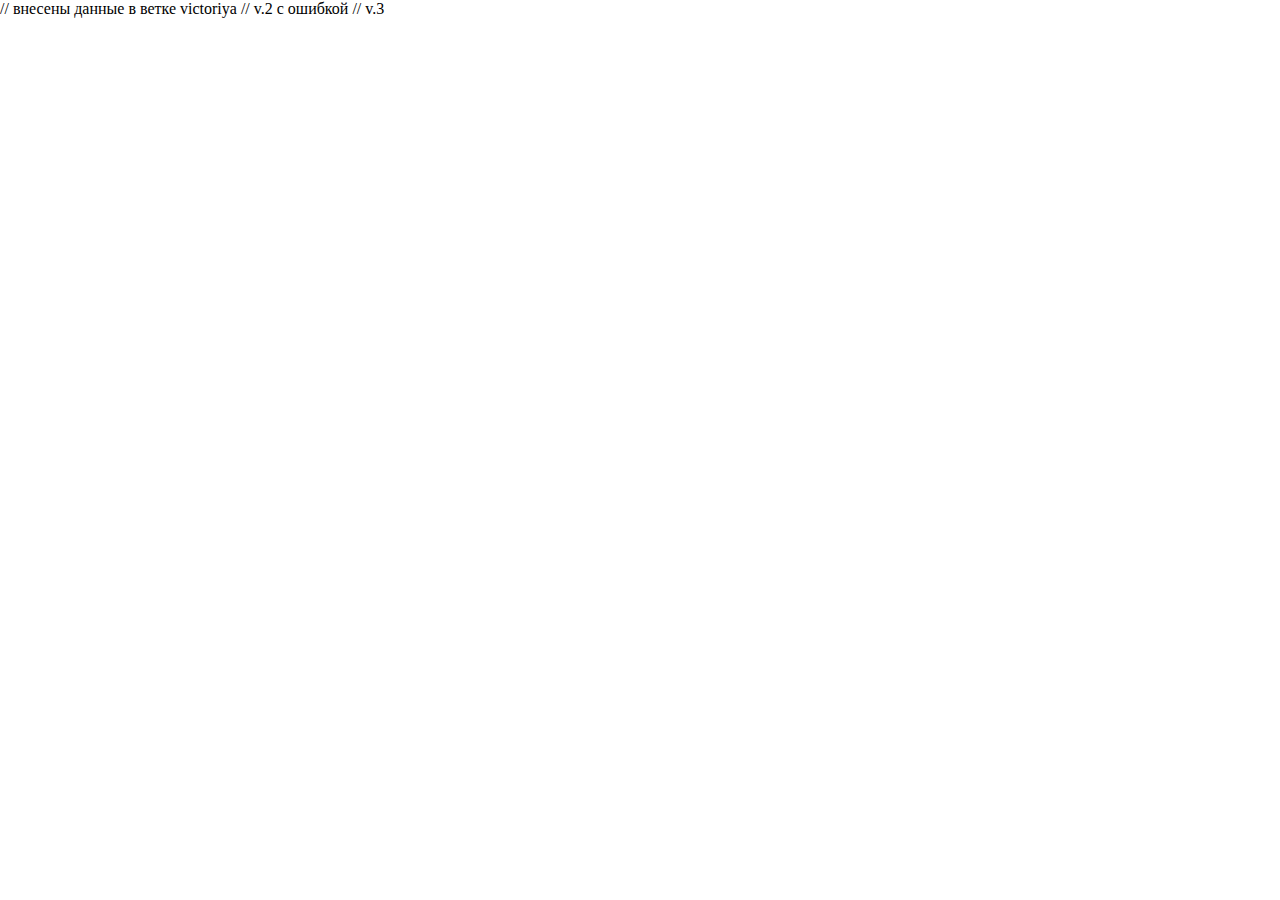
<file: index.html>
<!DOCTYPE html>
<html lang="en">
<head>
	<meta charset="UTF-8">
	<link rel="stylesheet" href="style.css">
	<title>Title</title>
</head>
<body>


// внесены данные в ветке victoriya
// v.2 с ошибкой
// v.3
</body>
</html>
</file>
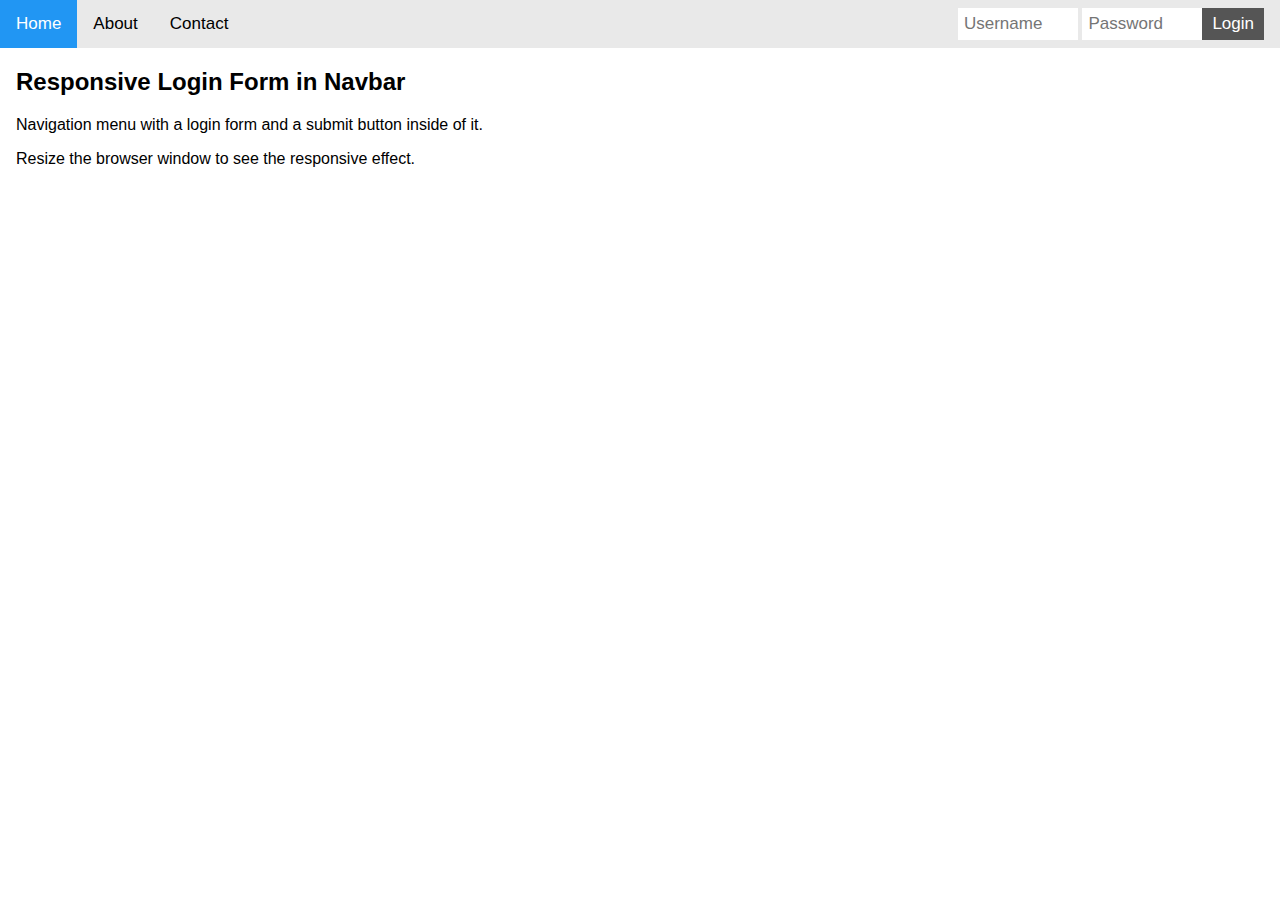
<file: 1.html>
<!DOCTYPE html>
<html>
<head>
	<link rel="stylesheet" href="https://cdnjs.cloudflare.com/ajax/libs/font-awesome/4.7.0/css/font-awesome.min.css">
	<style>
		* {box-sizing: border-box;}

		body {
			margin: 0;
			font-family: Arial, Helvetica, sans-serif;
		}

		.topnav {
			overflow: hidden;
			background-color: #e9e9e9;
		}

		.topnav a {
			float: left;
			display: block;
			color: black;
			text-align: center;
			padding: 14px 16px;
			text-decoration: none;
			font-size: 17px;
		}

		.topnav a:hover {
			background-color: #ddd;
			color: black;
		}

		.topnav a.active {
			background-color: #2196F3;
			color: white;
		}

		.topnav .login-container {
			float: right;
		}

		.topnav input[type=text] {
			padding: 6px;
			margin-top: 8px;
			font-size: 17px;
			border: none;
			width:120px;
		}

		.topnav .login-container button {
			float: right;
			padding: 6px 10px;
			margin-top: 8px;
			margin-right: 16px;
			background-color: #555;
			color: white;
			font-size: 17px;
			border: none;
			cursor: pointer;
		}

		.topnav .login-container button:hover {
			background-color: green;
		}

		@media screen and (max-width: 600px) {
			.topnav .login-container {
				float: none;
			}
			.topnav a, .topnav input[type=text], .topnav .login-container button {
				float: none;
				display: block;
				text-align: left;
				width: 100%;
				margin: 0;
				padding: 14px;
			}
			.topnav input[type=text] {
				border: 1px solid #ccc;
			}
		}
	</style>
</head>
<body>

<div class="topnav">
	<a class="active" href="#home">Home</a>
	<a href="#about">About</a>
	<a href="#contact">Contact</a>
	<div class="login-container">
		<form action="/action_page.php">
			<input type="text" placeholder="Username" name="username">
			<input type="text" placeholder="Password" name="psw">
			<button type="submit">Login</button>
		</form>
	</div>
</div>

<div style="padding-left:16px">
	<h2>Responsive Login Form in Navbar</h2>
	<p>Navigation menu with a login form and a submit button inside of it.</p>
	<p>Resize the browser window to see the responsive effect.</p>
</div>

</body>
</html>
</file>
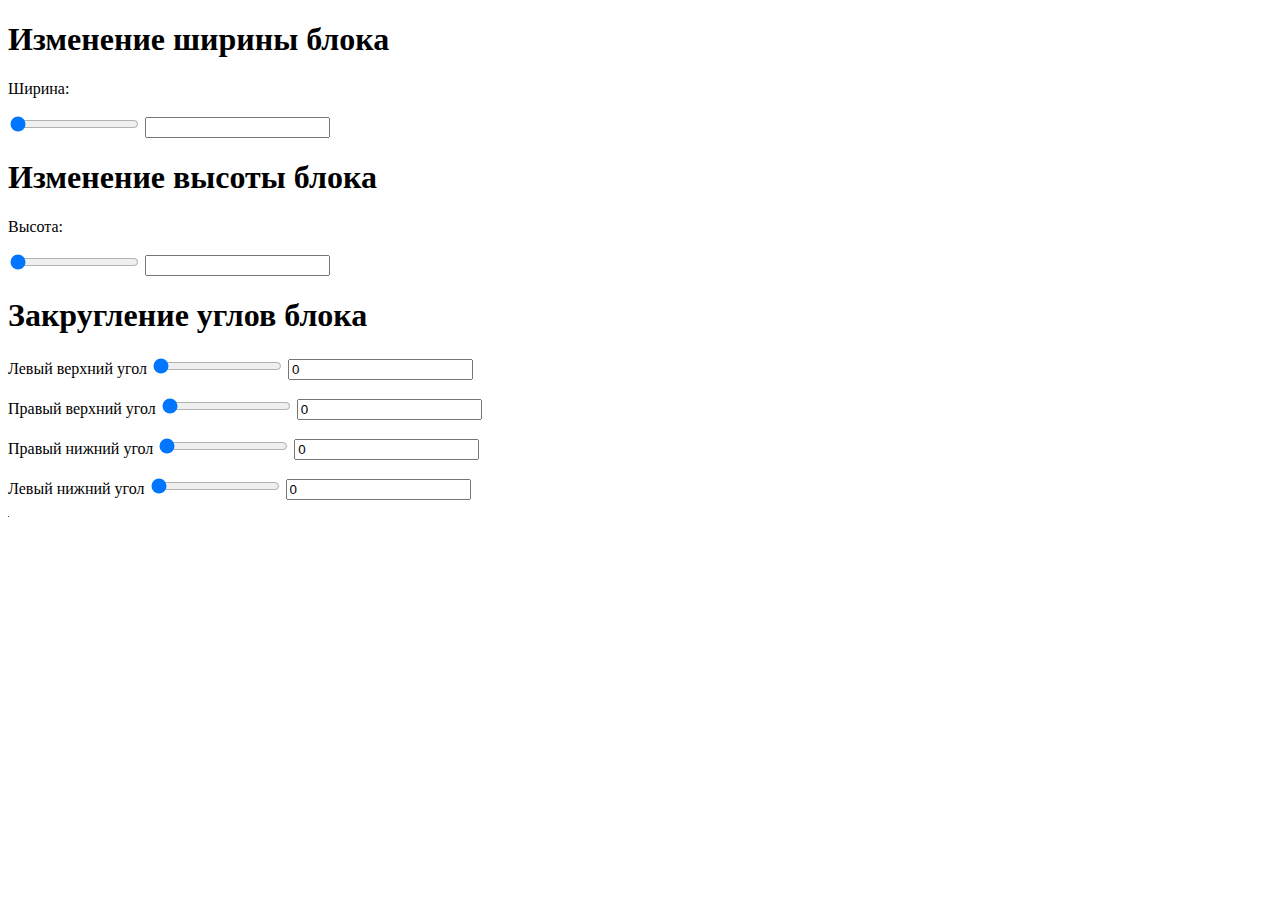
<file: 3-cssGenerator.html>
<!DOCTYPE html>
<html lang="en">
<head>
	<meta charset="utf-8">
	<title>title</title>
	<link rel="stylesheet" type="text/css" href="3-cssGenerator.css">
</head>
<body>

<div>
	<h1>Изменение ширины блока</h1>
	<p>Ширина:</p>
	<input type="range" id="rWidth" min="1" max="500" value="1" oninput="fReSizeRange()">
	<input type="text" id="sWText" oninput="fInputData()">
</div>

<div>
	<h1>Изменение высоты блока</h1>
	<p>Высота:</p>
	<input type="range" id="rHeight" min="1" max="200" value="1" oninput="fReSizeRange()">
	<input type="text" id="sHText" oninput="fInputData()">
</div>

<div id="block">
	<h1>Закругление углов блока</h1>
		<p class="block"> Левый верхний угол
		<input type="range" id="range1" min="0" max="50" step="5" oninput="fRange()" value="0">
		<input type="text" id="field1" value="0" oninput="fInputRadiusData()">
	</p>
		<p class="block"> Правый верхний угол
		<input type="range" id="range2" min="0" max="50" step="5" oninput="fRange()" value="0">
		<input type="text" id="field2" value="0" oninput="fInputRadiusData()">
	</p>
		<p class="block"> Правый нижний угол
		<input type="range" id="range3" min="0" max="50" step="5" oninput="fRange()" value="0">
		<input type="text" id="field3" value="0" oninput="fInputRadiusData()">
	</p>
		<p class="block"> Левый нижний угол
		<input type="range" id="range4" min="0" max="50" step="5" oninput="fRange()" value="0">
		<input type="text" id="field4" value="0" oninput="fInputRadiusData()">
	</p>
</div>

<div id="exam"></div>


	<script src="3-cssGenerator.js"></script>
</body>
</html>
</file>
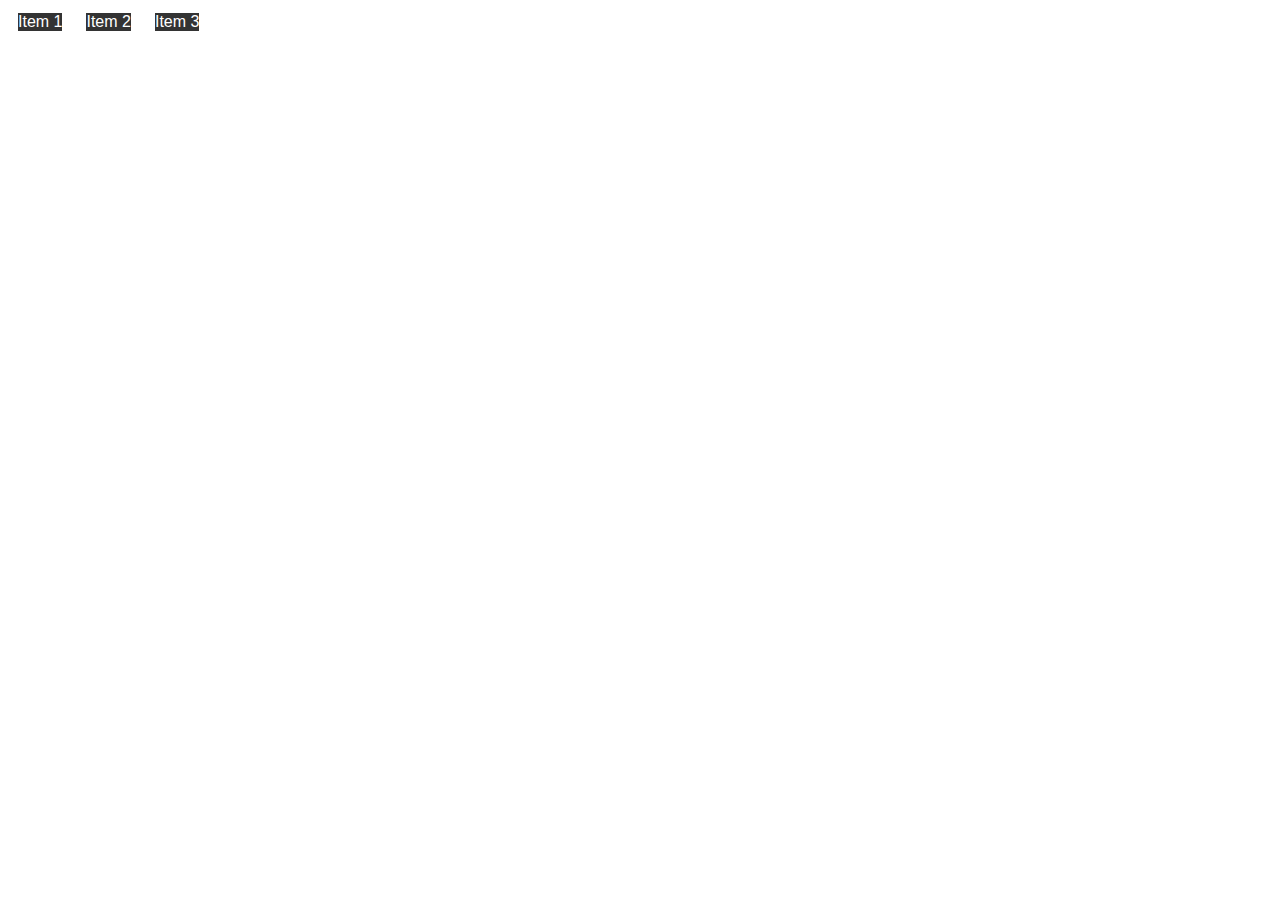
<file: 4-nav-menu.html>
<!DOCTYPE html>
<html lang="en">
<head>
	<meta charset="utf-8">
	<link rel="stylesheet" type="text/css" href="4-nav-menu.css">
</head>
<body>
	<div id="nav" >
		<div class="menu-item"> Item 1
			<div class="sub-menu">
				SubMenu 1
			</div>
		</div>
		<div class="menu-item"> Item 2
			<div class="sub-menu">
				SubMenu 1
			</div>
		</div>
		<div class="menu-item"> Item 3
			<div class="sub-menu">
				SubMenu 1
			</div>
		</div>

	</div>
</body>

</html>
</file>
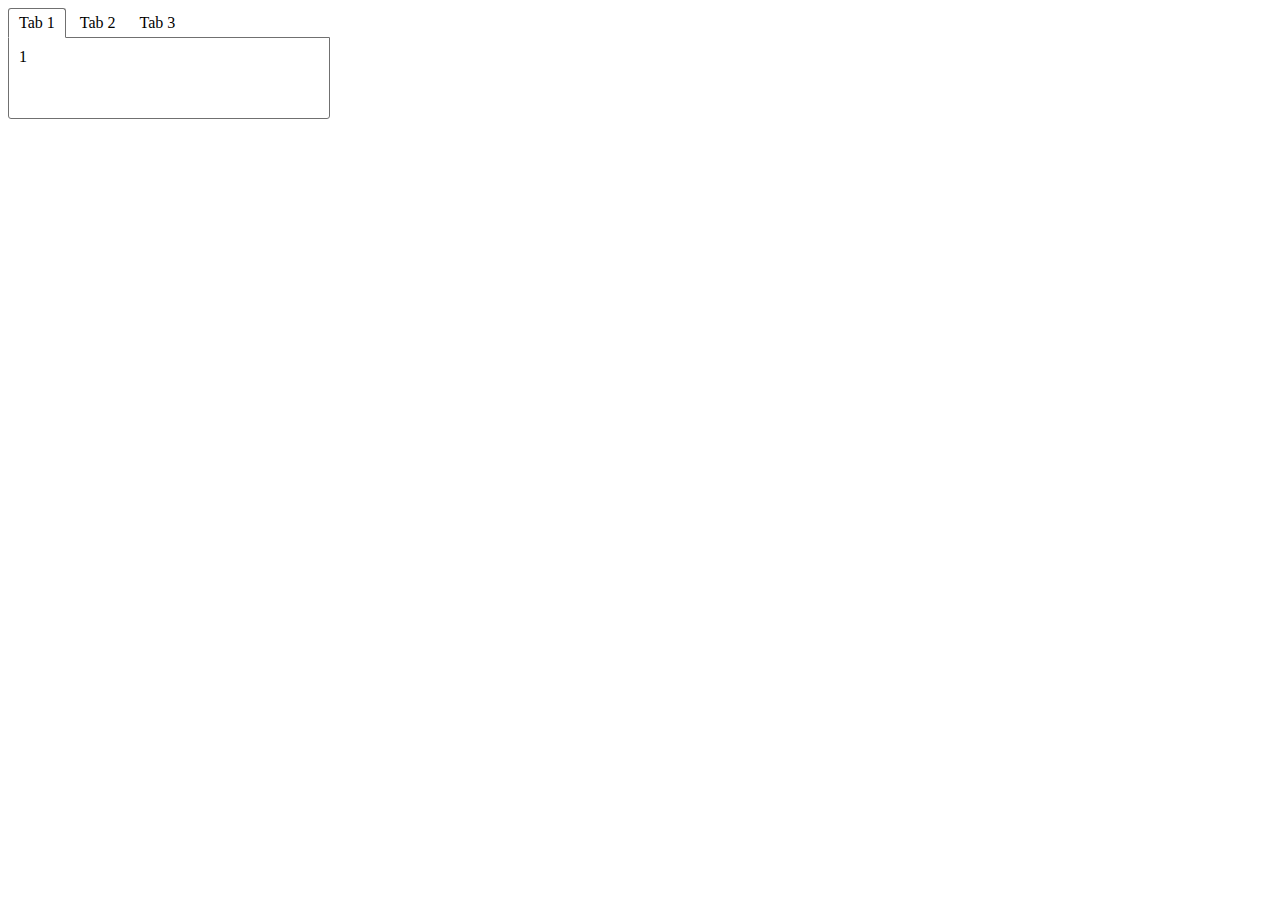
<file: 5-tab.html>
<!doctype html>
<html lang="en">
<head>
	<meta charset="UTF-8">
	<meta name="viewport"
		  content="width=device-width, user-scalable=no, initial-scale=1.0, maximum-scale=1.0, minimum-scale=1.0">
	<meta http-equiv="X-UA-Compatible" content="ie=edge">
	<title>Document</title>
	<link rel="stylesheet" type="text/css" href="5-tab.css">
</head>
<body>
	<div id="tabs">
		<div class="tab whiteborder">Tab 1</div>
		<div class="tab">Tab 2</div>
		<div class="tab">Tab 3</div>
		<div class="tabContent">1</div>
		<div class="tabContent">2</div>
		<div class="tabContent">3</div>
	</div>

	<script src="5-tab.js"></script>
</body>
</html>
</file>
<file: style.css>
/*изменения, сделанные в ветке victoriya
повторные изменения v.2
v.3*/
* {
	margin: 0;
	padding: 0;
	height: 100px;
}
</file>
<file: 3-cssGenerator.css>
#exam{
	height: 1px;
	width: 1px;
	background: green;
}
</file>
<file: 4-nav-menu.css>
.menu-item{
	display: inline-block;
	position: relative;
	cursor: pointer;
	font-family: Arial, "Helvetica Neue", Helvetica, sans-serif;
	font-size: 16px;
	margin: 5px 10px;
	background-color: #333;
	color: #fff;
	overflow: hidden;
}

.menu-item .sub-menu{
	height: 40px;
	width: 120px;
	background: green;
	position: absolute;
	cursor: pointer;
}
</file>
<file: 5-tab.css>
#tabs .tab{
	display: inline-block;
	position: relative;
	padding: 5px 10px;	
	z-index: 5;
	cursor: pointer;
}

#tabs .whiteborder{
	border: 1px solid #707070;
	border-bottom: 1px solid #fff;
	border-radius: 3px 3px 0 0 ;
}
#tabs .tabContent{
	width: 300px;
	height: 60px;
	border: 1px solid #707070;
	position: relative;
	top: -1px;
	z-index: 1;
	padding: 10px;
	-webkit-border-radius: 0 0 3px 3px;
	-moz-border-radius: 0 0 3px 3px;
	border-radius: 0 0 3px 3px;
}

#tabs .hide{
	display: none;
}

#tabs .show{
	display: block;
}
</file>
